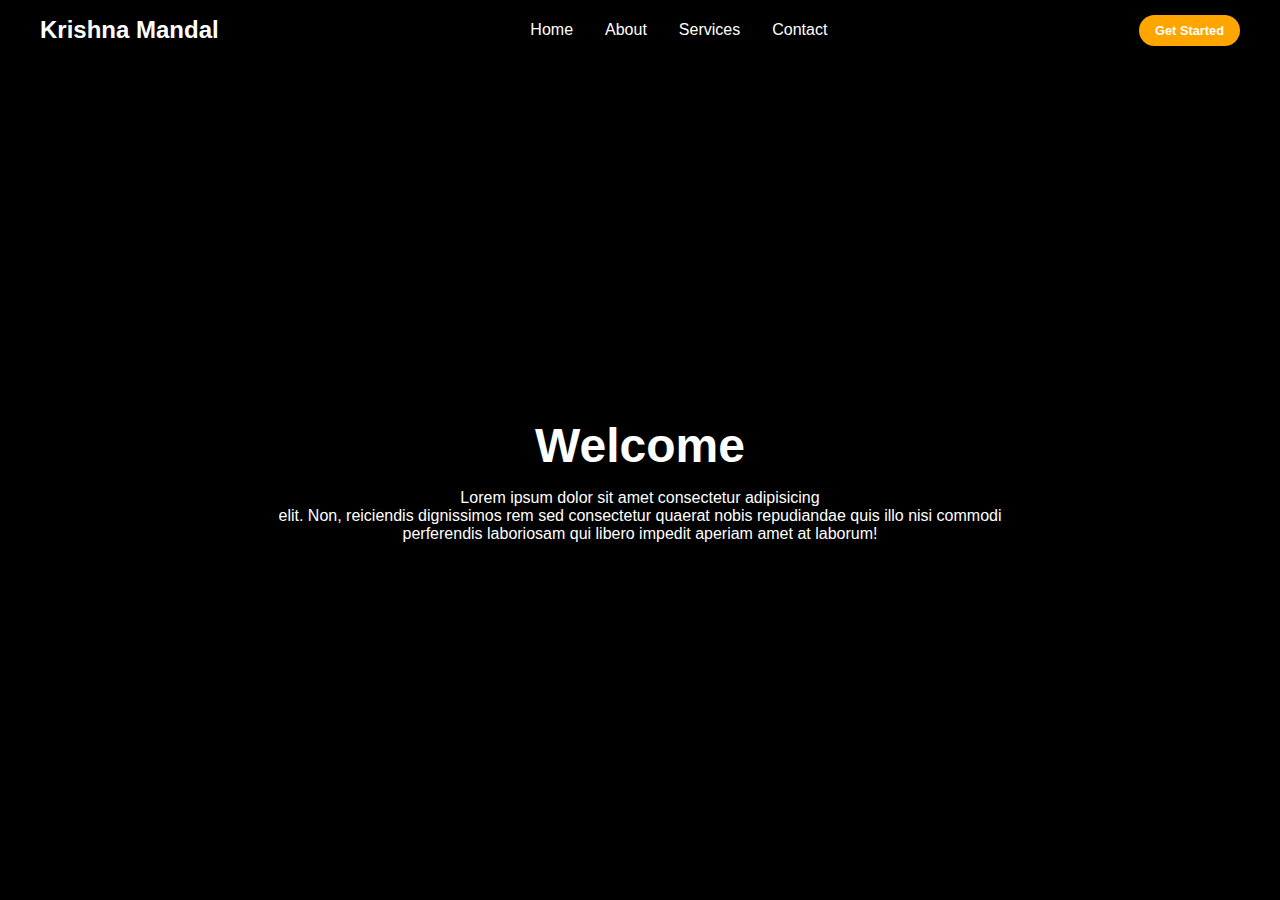
<file: first/index.html>
<!DOCTYPE html>
<html lang="en">

    <head>
        <meta charset="UTF-8">
        <meta name="viewport" content="width=device-width, initial-scale=1.0">
        <title>NavBar</title>
        <link rel="stylesheet" href="style.css">
        <link rel="stylesheet" href="https://cdnjs.cloudflare.com/ajax/libs/font-awesome/6.2.1/css/all.min.css"
            integrity="sha512-MV7K8+y+gLIBoVD59lQIYicR65iaqukzvf/nwasF0nqhPay5w/9lJmVM2hMDcnK1OnMGCdVK+iQrJ7lzPJQd1w=="
            crossorigin="anonymous" referrerpolicy="no-referrer" />
    </head>

    <body>
        <header>
            <div class="navbar">
                <div class="logo"><a href="#">Krishna Mandal</a></div>

                <ul class="links">
                    <li><a href="#">Home</a></li>
                    <li><a href="#">About</a></li>
                    <li><a href="#">Services</a></li>
                    <li><a href="#">Contact</a></li>
                </ul>

                <a href="#" class="action_btn">Get Started</a>
                <div class="toggle_btn">
                    <i class="fa-solid fa-bars"></i>
                </div>
            </div>

            <!-- for responsive dropdown -->
            <div class="dropdown_menu">
                <li><a href="#">Home</a></li>
                <li><a href="#">About</a></li>
                <li><a href="#">Services</a></li>
                <li><a href="#">Contact</a></li>
                <li><a href="#" class="action_btn">Get Started</a></li>
            </div>
        </header>

        <main>
            <section id="hero">
                <h1>Welcome</h1>
                <p>Lorem ipsum dolor sit amet consectetur adipisicing  <br>elit. Non, reiciendis dignissimos rem sed
                    consectetur quaerat nobis repudiandae quis illo nisi commodi <br> perferendis laboriosam qui libero
                    impedit aperiam amet at laborum!
                </p>
            </section>
        </main>

        <!-- JavaScript -->
        <script>
            const toggleBtn = document.querySelector('.toggle_btn');
            const toggleBtnIcon = document.querySelector('.toggle_btn i');
            const dropDownMenu = document.querySelector('.dropdown_menu');

            toggleBtn.onclick = function () {
                dropDownMenu.classList.toggle('open');

                const isOpen = dropDownMenu.classList.contains('open');
                toggleBtnIcon.classList = isOpen ? 'fa-solid fa-xmark' : 'fa-solid fa-bars';
            }
        </script>
    </body>

</html>
</file>
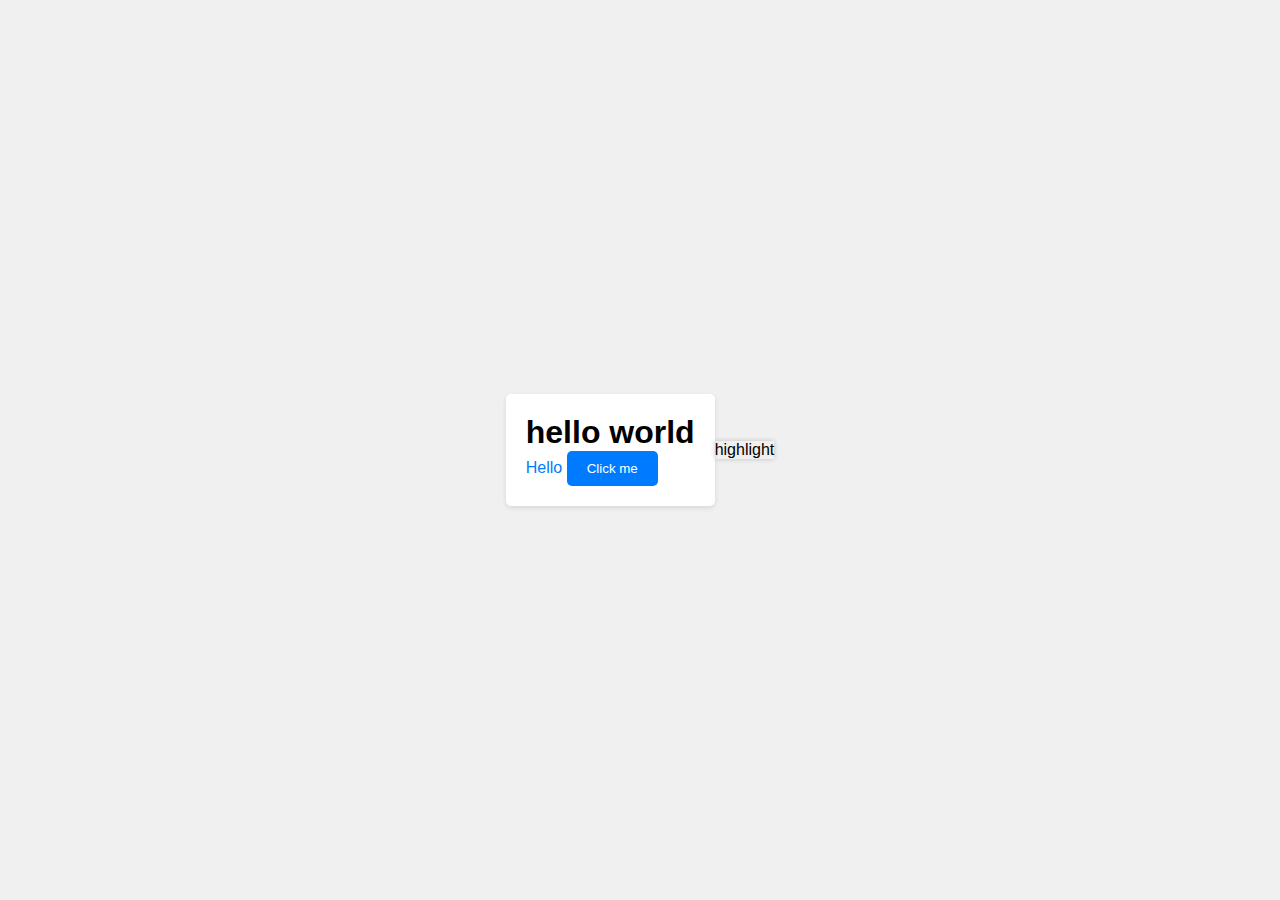
<file: RESET/index.html>
<!DOCTYPE html>
<html lang="en">

    <head>
        <meta charset="UTF-8">
        <meta name="viewport" content="width=device-width, initial-scale=1.0">
        <title>Reset</title>
        <link rel="stylesheet" href="reset.css">
    </head>

    <body>
        <div class="container">
            <h1>hello world</h1>
            <a href="#">Hello</a>
            <button>Click me</button>
        </div>
        <div class="highlight">
            highlight
        </div>
    </body>

</html>
</file>
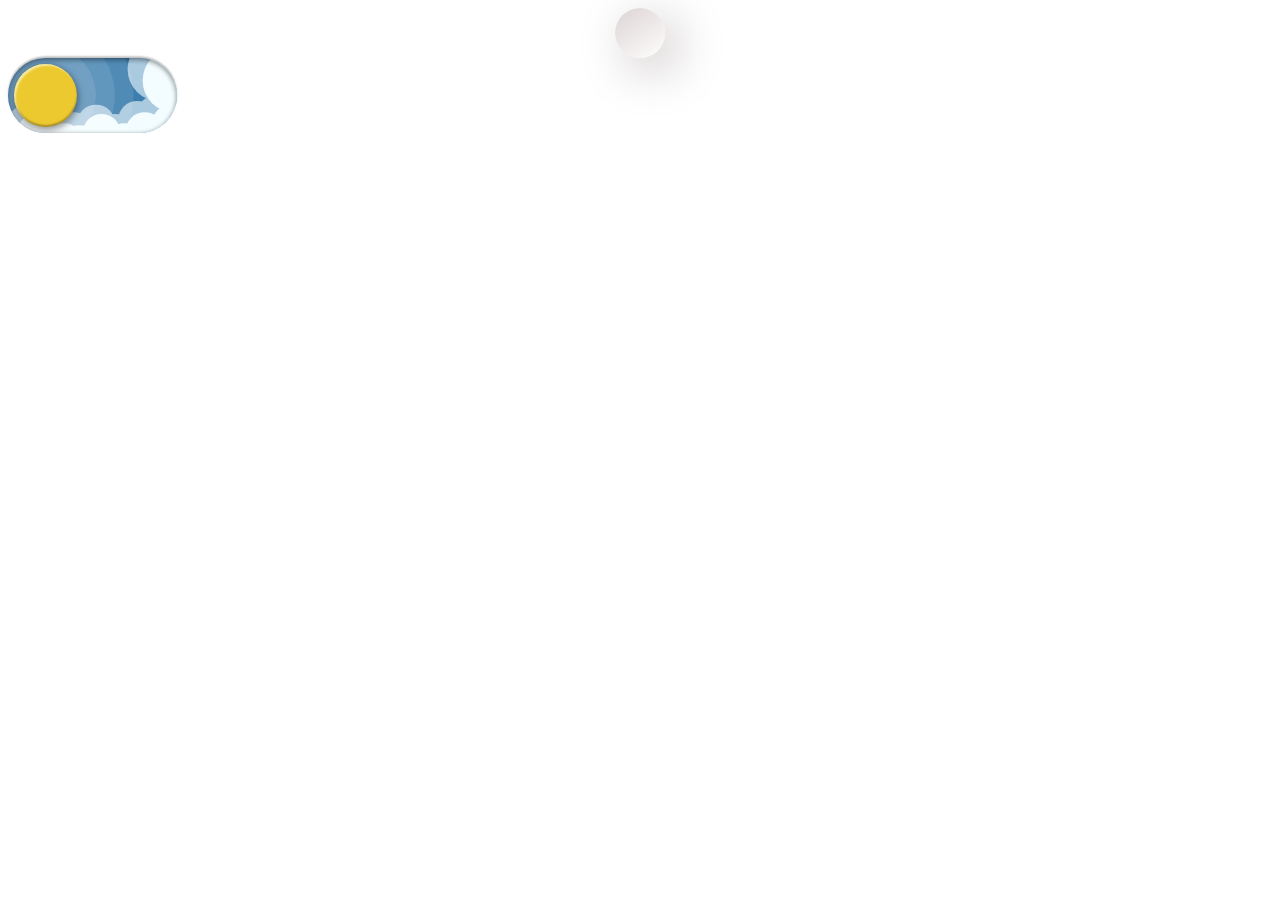
<file: test/neumorphism/first.html>
<!DOCTYPE html>
<html lang="en">

    <head>
        <meta charset="UTF-8">
        <meta name="viewport" content="width=device-width, initial-scale=1.0">
        <title>first</title>
        <style>
            .container {
                display: flex;
                justify-content: center;
                align-items: center;
            }

            .first {
                background: #c98282;
                height: 50px;
                width: 50px;
                border-radius: 50%;
                background: linear-gradient(145deg, #dcd4d4, #fffdfd);
                box-shadow: 12px 12px 49px #c6bfbf,
                    -12px -12px 49px #ffffff;
            }

            .theme-switch {
                --toggle-size: 30px;
                /* the size is adjusted using font-size,
                   this is not transform scale,
                   so you can choose any size */
                --container-width: 5.625em;
                --container-height: 2.5em;
                --container-radius: 6.25em;
                /* radius 0 - minecraft mode :) */
                --container-light-bg: #3D7EAE;
                --container-night-bg: #1D1F2C;
                --circle-container-diameter: 3.375em;
                --sun-moon-diameter: 2.125em;
                --sun-bg: #ECCA2F;
                --moon-bg: #C4C9D1;
                --spot-color: #959DB1;
                --circle-container-offset: calc((var(--circle-container-diameter) - var(--container-height)) / 2 * -1);
                --stars-color: #fff;
                --clouds-color: #F3FDFF;
                --back-clouds-color: #AACADF;
                --transition: .5s cubic-bezier(0, -0.02, 0.4, 1.25);
                --circle-transition: .3s cubic-bezier(0, -0.02, 0.35, 1.17);
            }

            .theme-switch,
            .theme-switch *,
            .theme-switch *::before,
            .theme-switch *::after {
                -webkit-box-sizing: border-box;
                box-sizing: border-box;
                margin: 0;
                padding: 0;
                font-size: var(--toggle-size);
            }

            .theme-switch__container {
                width: var(--container-width);
                height: var(--container-height);
                background-color: var(--container-light-bg);
                border-radius: var(--container-radius);
                overflow: hidden;
                cursor: pointer;
                -webkit-box-shadow: 0em -0.062em 0.062em rgba(0, 0, 0, 0.25), 0em 0.062em 0.125em rgba(255, 255, 255, 0.94);
                box-shadow: 0em -0.062em 0.062em rgba(0, 0, 0, 0.25), 0em 0.062em 0.125em rgba(255, 255, 255, 0.94);
                -webkit-transition: var(--transition);
                -o-transition: var(--transition);
                transition: var(--transition);
                position: relative;
            }

            .theme-switch__container::before {
                content: "";
                position: absolute;
                z-index: 1;
                inset: 0;
                -webkit-box-shadow: 0em 0.05em 0.187em rgba(0, 0, 0, 0.25) inset, 0em 0.05em 0.187em rgba(0, 0, 0, 0.25) inset;
                box-shadow: 0em 0.05em 0.187em rgba(0, 0, 0, 0.25) inset, 0em 0.05em 0.187em rgba(0, 0, 0, 0.25) inset;
                border-radius: var(--container-radius)
            }

            .theme-switch__checkbox {
                display: none;
            }

            .theme-switch__circle-container {
                width: var(--circle-container-diameter);
                height: var(--circle-container-diameter);
                background-color: rgba(255, 255, 255, 0.1);
                position: absolute;
                left: var(--circle-container-offset);
                top: var(--circle-container-offset);
                border-radius: var(--container-radius);
                -webkit-box-shadow: inset 0 0 0 3.375em rgba(255, 255, 255, 0.1), inset 0 0 0 3.375em rgba(255, 255, 255, 0.1), 0 0 0 0.625em rgba(255, 255, 255, 0.1), 0 0 0 1.25em rgba(255, 255, 255, 0.1);
                box-shadow: inset 0 0 0 3.375em rgba(255, 255, 255, 0.1), inset 0 0 0 3.375em rgba(255, 255, 255, 0.1), 0 0 0 0.625em rgba(255, 255, 255, 0.1), 0 0 0 1.25em rgba(255, 255, 255, 0.1);
                display: -webkit-box;
                display: -ms-flexbox;
                display: flex;
                -webkit-transition: var(--circle-transition);
                -o-transition: var(--circle-transition);
                transition: var(--circle-transition);
                pointer-events: none;
            }

            .theme-switch__sun-moon-container {
                pointer-events: auto;
                position: relative;
                z-index: 2;
                width: var(--sun-moon-diameter);
                height: var(--sun-moon-diameter);
                margin: auto;
                border-radius: var(--container-radius);
                background-color: var(--sun-bg);
                -webkit-box-shadow: 0.062em 0.062em 0.062em 0em rgba(254, 255, 239, 0.61) inset, 0em -0.062em 0.062em 0em #a1872a inset;
                box-shadow: 0.062em 0.062em 0.062em 0em rgba(254, 255, 239, 0.61) inset, 0em -0.062em 0.062em 0em #a1872a inset;
                -webkit-filter: drop-shadow(0.062em 0.125em 0.125em rgba(0, 0, 0, 0.25)) drop-shadow(0em 0.062em 0.125em rgba(0, 0, 0, 0.25));
                filter: drop-shadow(0.062em 0.125em 0.125em rgba(0, 0, 0, 0.25)) drop-shadow(0em 0.062em 0.125em rgba(0, 0, 0, 0.25));
                overflow: hidden;
                -webkit-transition: var(--transition);
                -o-transition: var(--transition);
                transition: var(--transition);
            }

            .theme-switch__moon {
                -webkit-transform: translateX(100%);
                -ms-transform: translateX(100%);
                transform: translateX(100%);
                width: 100%;
                height: 100%;
                background-color: var(--moon-bg);
                border-radius: inherit;
                -webkit-box-shadow: 0.062em 0.062em 0.062em 0em rgba(254, 255, 239, 0.61) inset, 0em -0.062em 0.062em 0em #969696 inset;
                box-shadow: 0.062em 0.062em 0.062em 0em rgba(254, 255, 239, 0.61) inset, 0em -0.062em 0.062em 0em #969696 inset;
                -webkit-transition: var(--transition);
                -o-transition: var(--transition);
                transition: var(--transition);
                position: relative;
            }

            .theme-switch__spot {
                position: absolute;
                top: 0.75em;
                left: 0.312em;
                width: 0.75em;
                height: 0.75em;
                border-radius: var(--container-radius);
                background-color: var(--spot-color);
                -webkit-box-shadow: 0em 0.0312em 0.062em rgba(0, 0, 0, 0.25) inset;
                box-shadow: 0em 0.0312em 0.062em rgba(0, 0, 0, 0.25) inset;
            }

            .theme-switch__spot:nth-of-type(2) {
                width: 0.375em;
                height: 0.375em;
                top: 0.937em;
                left: 1.375em;
            }

            .theme-switch__spot:nth-last-of-type(3) {
                width: 0.25em;
                height: 0.25em;
                top: 0.312em;
                left: 0.812em;
            }

            .theme-switch__clouds {
                width: 1.25em;
                height: 1.25em;
                background-color: var(--clouds-color);
                border-radius: var(--container-radius);
                position: absolute;
                bottom: -0.625em;
                left: 0.312em;
                -webkit-box-shadow: 0.937em 0.312em var(--clouds-color), -0.312em -0.312em var(--back-clouds-color), 1.437em 0.375em var(--clouds-color), 0.5em -0.125em var(--back-clouds-color), 2.187em 0 var(--clouds-color), 1.25em -0.062em var(--back-clouds-color), 2.937em 0.312em var(--clouds-color), 2em -0.312em var(--back-clouds-color), 3.625em -0.062em var(--clouds-color), 2.625em 0em var(--back-clouds-color), 4.5em -0.312em var(--clouds-color), 3.375em -0.437em var(--back-clouds-color), 4.625em -1.75em 0 0.437em var(--clouds-color), 4em -0.625em var(--back-clouds-color), 4.125em -2.125em 0 0.437em var(--back-clouds-color);
                box-shadow: 0.937em 0.312em var(--clouds-color), -0.312em -0.312em var(--back-clouds-color), 1.437em 0.375em var(--clouds-color), 0.5em -0.125em var(--back-clouds-color), 2.187em 0 var(--clouds-color), 1.25em -0.062em var(--back-clouds-color), 2.937em 0.312em var(--clouds-color), 2em -0.312em var(--back-clouds-color), 3.625em -0.062em var(--clouds-color), 2.625em 0em var(--back-clouds-color), 4.5em -0.312em var(--clouds-color), 3.375em -0.437em var(--back-clouds-color), 4.625em -1.75em 0 0.437em var(--clouds-color), 4em -0.625em var(--back-clouds-color), 4.125em -2.125em 0 0.437em var(--back-clouds-color);
                -webkit-transition: 0.5s cubic-bezier(0, -0.02, 0.4, 1.25);
                -o-transition: 0.5s cubic-bezier(0, -0.02, 0.4, 1.25);
                transition: 0.5s cubic-bezier(0, -0.02, 0.4, 1.25);
            }

            .theme-switch__stars-container {
                position: absolute;
                color: var(--stars-color);
                top: -100%;
                left: 0.312em;
                width: 2.75em;
                height: auto;
                -webkit-transition: var(--transition);
                -o-transition: var(--transition);
                transition: var(--transition);
            }

            /* actions */

            .theme-switch__checkbox:checked+.theme-switch__container {
                background-color: var(--container-night-bg);
            }

            .theme-switch__checkbox:checked+.theme-switch__container .theme-switch__circle-container {
                left: calc(100% - var(--circle-container-offset) - var(--circle-container-diameter));
            }

            .theme-switch__checkbox:checked+.theme-switch__container .theme-switch__circle-container:hover {
                left: calc(100% - var(--circle-container-offset) - var(--circle-container-diameter) - 0.187em)
            }

            .theme-switch__circle-container:hover {
                left: calc(var(--circle-container-offset) + 0.187em);
            }

            .theme-switch__checkbox:checked+.theme-switch__container .theme-switch__moon {
                -webkit-transform: translate(0);
                -ms-transform: translate(0);
                transform: translate(0);
            }

            .theme-switch__checkbox:checked+.theme-switch__container .theme-switch__clouds {
                bottom: -4.062em;
            }

            .theme-switch__checkbox:checked+.theme-switch__container .theme-switch__stars-container {
                top: 50%;
                -webkit-transform: translateY(-50%);
                -ms-transform: translateY(-50%);
                transform: translateY(-50%);
            }
        </style>
    </head>

    <body>
        <div class="container">
            <div class="first"></div>
        </div>

        <label class="theme-switch">
            <input type="checkbox" class="theme-switch__checkbox">
            <div class="theme-switch__container">
                <div class="theme-switch__clouds"></div>
                <div class="theme-switch__stars-container">
                    <svg xmlns="http://www.w3.org/2000/svg" viewBox="0 0 144 55" fill="none">
                        <path fill-rule="evenodd" clip-rule="evenodd"
                            d="M135.831 3.00688C135.055 3.85027 134.111 4.29946 133 4.35447C134.111 4.40947 135.055 4.85867 135.831 5.71123C136.607 6.55462 136.996 7.56303 136.996 8.72727C136.996 7.95722 137.172 7.25134 137.525 6.59129C137.886 5.93124 138.372 5.39954 138.98 5.00535C139.598 4.60199 140.268 4.39114 141 4.35447C139.88 4.2903 138.936 3.85027 138.16 3.00688C137.384 2.16348 136.996 1.16425 136.996 0C136.996 1.16425 136.607 2.16348 135.831 3.00688ZM31 23.3545C32.1114 23.2995 33.0551 22.8503 33.8313 22.0069C34.6075 21.1635 34.9956 20.1642 34.9956 19C34.9956 20.1642 35.3837 21.1635 36.1599 22.0069C36.9361 22.8503 37.8798 23.2903 39 23.3545C38.2679 23.3911 37.5976 23.602 36.9802 24.0053C36.3716 24.3995 35.8864 24.9312 35.5248 25.5913C35.172 26.2513 34.9956 26.9572 34.9956 27.7273C34.9956 26.563 34.6075 25.5546 33.8313 24.7112C33.0551 23.8587 32.1114 23.4095 31 23.3545ZM0 36.3545C1.11136 36.2995 2.05513 35.8503 2.83131 35.0069C3.6075 34.1635 3.99559 33.1642 3.99559 32C3.99559 33.1642 4.38368 34.1635 5.15987 35.0069C5.93605 35.8503 6.87982 36.2903 8 36.3545C7.26792 36.3911 6.59757 36.602 5.98015 37.0053C5.37155 37.3995 4.88644 37.9312 4.52481 38.5913C4.172 39.2513 3.99559 39.9572 3.99559 40.7273C3.99559 39.563 3.6075 38.5546 2.83131 37.7112C2.05513 36.8587 1.11136 36.4095 0 36.3545ZM56.8313 24.0069C56.0551 24.8503 55.1114 25.2995 54 25.3545C55.1114 25.4095 56.0551 25.8587 56.8313 26.7112C57.6075 27.5546 57.9956 28.563 57.9956 29.7273C57.9956 28.9572 58.172 28.2513 58.5248 27.5913C58.8864 26.9312 59.3716 26.3995 59.9802 26.0053C60.5976 25.602 61.2679 25.3911 62 25.3545C60.8798 25.2903 59.9361 24.8503 59.1599 24.0069C58.3837 23.1635 57.9956 22.1642 57.9956 21C57.9956 22.1642 57.6075 23.1635 56.8313 24.0069ZM81 25.3545C82.1114 25.2995 83.0551 24.8503 83.8313 24.0069C84.6075 23.1635 84.9956 22.1642 84.9956 21C84.9956 22.1642 85.3837 23.1635 86.1599 24.0069C86.9361 24.8503 87.8798 25.2903 89 25.3545C88.2679 25.3911 87.5976 25.602 86.9802 26.0053C86.3716 26.3995 85.8864 26.9312 85.5248 27.5913C85.172 28.2513 84.9956 28.9572 84.9956 29.7273C84.9956 28.563 84.6075 27.5546 83.8313 26.7112C83.0551 25.8587 82.1114 25.4095 81 25.3545ZM136 36.3545C137.111 36.2995 138.055 35.8503 138.831 35.0069C139.607 34.1635 139.996 33.1642 139.996 32C139.996 33.1642 140.384 34.1635 141.16 35.0069C141.936 35.8503 142.88 36.2903 144 36.3545C143.268 36.3911 142.598 36.602 141.98 37.0053C141.372 37.3995 140.886 37.9312 140.525 38.5913C140.172 39.2513 139.996 39.9572 139.996 40.7273C139.996 39.563 139.607 38.5546 138.831 37.7112C138.055 36.8587 137.111 36.4095 136 36.3545ZM101.831 49.0069C101.055 49.8503 100.111 50.2995 99 50.3545C100.111 50.4095 101.055 50.8587 101.831 51.7112C102.607 52.5546 102.996 53.563 102.996 54.7273C102.996 53.9572 103.172 53.2513 103.525 52.5913C103.886 51.9312 104.372 51.3995 104.98 51.0053C105.598 50.602 106.268 50.3911 107 50.3545C105.88 50.2903 104.936 49.8503 104.16 49.0069C103.384 48.1635 102.996 47.1642 102.996 46C102.996 47.1642 102.607 48.1635 101.831 49.0069Z"
                            fill="currentColor"></path>
                    </svg>
                </div>
                <div class="theme-switch__circle-container">
                    <div class="theme-switch__sun-moon-container">
                        <div class="theme-switch__moon">
                            <div class="theme-switch__spot"></div>
                            <div class="theme-switch__spot"></div>
                            <div class="theme-switch__spot"></div>
                        </div>
                    </div>
                </div>
            </div>
        </label>
    </body>

</html>
</file>
<file: first/style.css>
* {
    margin: 0;
    padding: 0;
    box-sizing: border-box;
    font-family: 'Segoe UI', Tahoma, Geneva, Verdana, sans-serif;
}

body {
    height: 100vh;
    background-color: #000;
    background-image: url('https://c4.wallpaperflare.com/wallpaper/531/951/621/digital-digital-art-artwork-illustration-minimalism-hd-wallpaper-preview.jpg');
    background-size: cover;
    background-position: center;
}

li {
    list-style: none;
}

a {
    text-decoration: none;
    color: #fff;
    font-size: 1rem;
}

a:hover {
    color: orange;
}

/* HEADER */

header {
    position: relative;
    padding: 0 2rem;
}

.navbar {
    width: 100%;
    height: 60px;
    max-width: 1200px;
    margin: 0 auto;
    display: flex;
    align-items: center;
    justify-content: space-between;
}

.navbar .logo a {
    font-size: 1.5rem;
    font-weight: bold;
}

.navbar .links {
    display: flex;
    gap: 2rem;
}

.navbar .toggle_btn {
    color: #fff;
    font-size: 1.5rem;
    cursor: pointer;
    display: none;
}

.action_btn {
    background-color: orange;
    color: #fff;
    padding: 0.5rem 1rem;
    border: none;
    outline: none;
    border-radius: 20px;
    font-size: 0.8rem;
    font-weight: bold;
    cursor: pointer;
    transition: scale 0.2 ease;
}

.action_btn:hover {
    scale: 1.05;
    color: #fff;
}

.action_btn:active {
    scale: 0.95;
}

/* DROPDOWN MENU */
.dropdown_menu {
    display: none;
    position: absolute;
    right: 2rem;
    top: 60px;
    height: 0;
    width: 300px;
    background: rgba(255, 255, 255, 0.1);
    backdrop-filter: blur(15px);
    border-radius: 10px;
    overflow: hidden;
    transition: height 0.2s cubic-bezier(0.175, 0.885, 0.32, 1.275);
}

.dropdown_menu.open {
    height: 240px;
}

.dropdown_menu li {
    padding: 0.7rem;
    display: flex;
    align-items: center;
    justify-content: center;
}

.dropdown_menu .action_btn {
    width: 100%;
    display: flex;
    justify-content: center;
}

/* HERO */
section#hero{
    height: calc(100vh - 60px);
    display: flex;
    flex-direction: column;
    align-items: center;
    justify-content: center;
    text-align: center;
    color: #fff;
}
#hero h1{
    font-size: 3rem;
    margin-bottom: 1rem;
}

/* RESPONSIVE DESIGN */
@media (max-width: 992px) {

    .navbar .links,
    .navbar .action_btn {
        display: none;
    }

    .navbar .toggle_btn {
        display: block;
    }

    .dropdown_menu {
        display: block;
    }
}
@media (max-width: 576px) {
    .dropdown_menu {
        left: 2rem;
        width: unset;
    }
}
</file>
